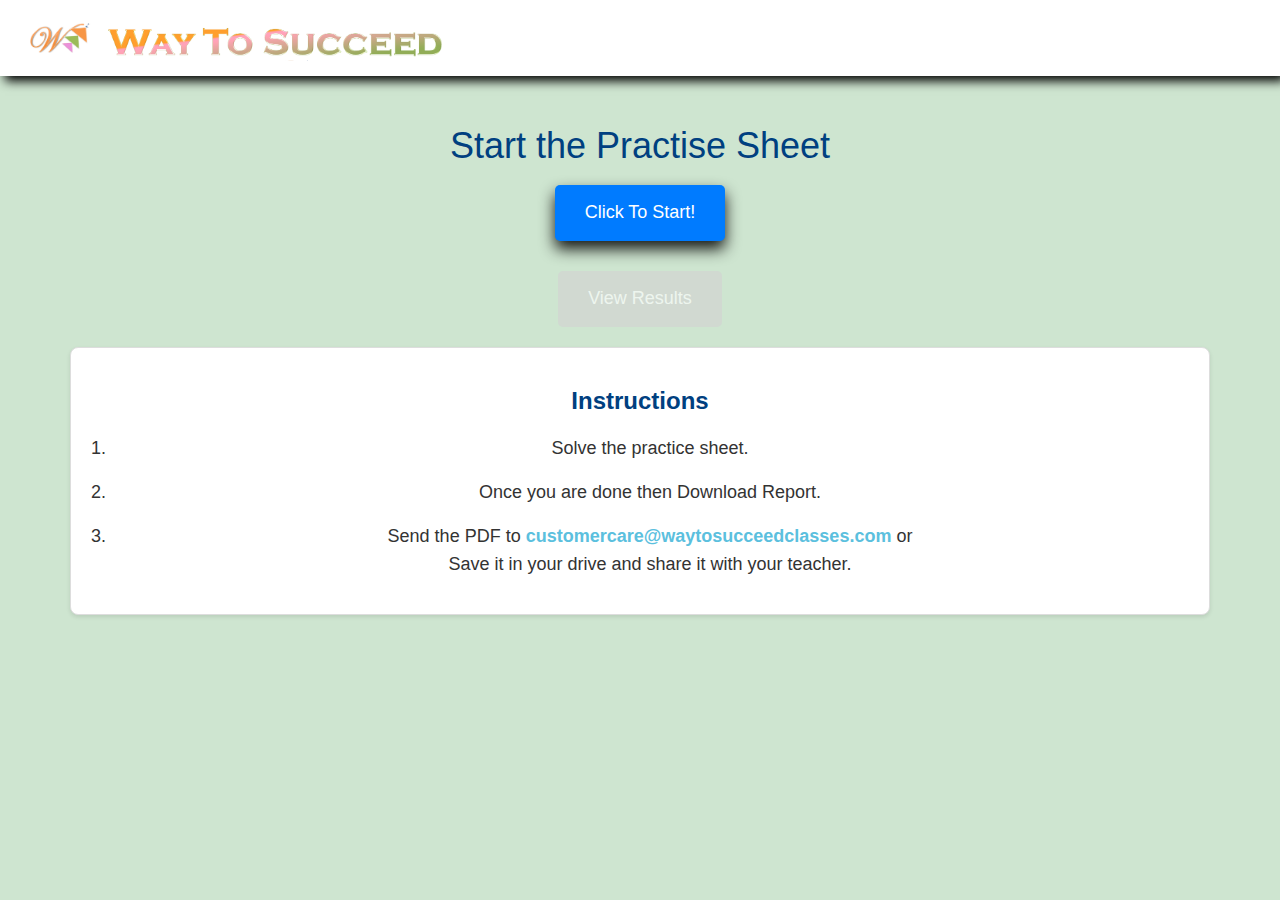
<file: index.html>
<!DOCTYPE html>
<html lang="en">

<head>
  <meta charset="UTF-8" />
  <meta name="viewport" content="width=device-width, initial-scale=1.0" />
  <title>Topics</title>
  <link rel="stylesheet" href="https://maxcdn.bootstrapcdn.com/bootstrap/3.4.0/css/bootstrap.min.css" />
  <script src="https://ajax.googleapis.com/ajax/libs/jquery/3.4.1/jquery.min.js"></script>
  <script src="https://maxcdn.bootstrapcdn.com/bootstrap/3.4.0/js/bootstrap.min.js"></script>
  <link rel="stylesheet" href="styles.css" />
  <style>
    /* Custom styles for a better layout and larger buttons */
    body {
      background-color: #CEE5D0;
      font-family: Arial, sans-serif;
    }


    .container {
      margin-top: 30px;
    }

    h1 {
      /* margin-bottom: 30px; */
      color: #004080;
      /* Dark Blue */
    }

    #buttonContainer {
      display: flex;
      flex-wrap: wrap;
      justify-content: center;
    }

    .btn-large {
      font-size: 18px;
      padding: 15px 30px;
      margin: 10px;
      border-radius: 5px;
      transition: background-color 0.3s, color 0.3s, transform 0.2s, box-shadow 0.2s;
      background-color: #007bff;
      /* Blue background */
      color: white;
      border: none;
      box-shadow: 0 8px 15px rgba(0, 0, 0, 0.901);
      /* Soft shadow for 3D effect */
    }

    .btn-large:hover {
      background-color: #003366;
      /* Darker Blue */
      color: white;
      transform: translateY(-4px);
      /* Lifting effect */
      box-shadow: 0 10px 20px rgba(0, 0, 0, 0.3);
      /* Stronger shadow on hover */
    }

    .btn.disabled-btn {
      background-color: #d3d3d3;
      /* Light Gray */
      border-color: #d3d3d3;
      color: #a9a9a9;
      /* Dark Gray */
      cursor: not-allowed;
    }

    .btn-view-results {
      font-size: 18px;
      padding: 15px 30px;
      margin-top: 20px;
      border-radius: 5px;
      transition: background-color 0.3s, color 0.3s;
      background-color: #5bc0de;
      /* Bootstrap's info color */
      color: white;
      border: none;
    }

    .btn-view-results:hover {
      background-color: #31b0d5;
      /* Darker Bootstrap info color */
    }

    .btn-view-results:disabled {
      background-color: #d3d3d3;
      color: #a9a9a9;
      cursor: not-allowed;
    }

    .instructions-container {
      margin-top: 20px;
      padding: 20px;
      background-color: #ffffff;
      /* White background for contrast */
      border: 1px solid #ddd;
      /* Light border for definition */
      border-radius: 8px;
      /* Rounded corners for a softer look */
      box-shadow: 0 2px 4px rgba(0, 0, 0, 0.1);
      /* Subtle shadow for depth */
    }

    .instructions-heading {
      color: #004080;
      /* Dark Blue */
      margin-bottom: 20px;
      font-size: 24px;
      /* Larger font size for heading */
      font-weight: bold;
      /* Bold text for emphasis */
    }

    .instructions-list {
      font-size: 18px;
      line-height: 1.6;
      list-style-type: decimal;
      padding-left: 20px;
      /* Add space for list markers */
    }

    .instructions-list li {
      margin-bottom: 15px;
      /* Space between list items */
    }

    .instructions-email {
      color: #5bc0de;
      /* Bootstrap's info color */
      text-decoration: none;
      font-weight: bold;
      /* Bold text for email */
    }

    .instructions-email:hover {
      color: #31b0d5;
      /* Darker Bootstrap info color */
      text-decoration: underline;
    }
  </style>
  <script>
    const uniqueKey = "CONVERSION BETWEEN FRACTIONS";
    const data = JSON.parse(localStorage.getItem(uniqueKey)) || {};
    console.log(data, "dataindex");

    document.addEventListener("DOMContentLoaded", function () {
      fetch("questions.json")
        .then((response) => response.json())
        .then((data) => {
          populateButtons(data.topics);
          updateViewResultsButton(data.topics);
        })
        .catch((error) =>
          console.error("Error loading the JSON file:", error)
        );
    });

    function populateButtons(topics) {
      const buttonContainer = document.getElementById("buttonContainer");
      buttonContainer.innerHTML = ""; // Clear previous buttons
      console.log(topics, "topics");

      topics.forEach((topic) => {
        const button = document.createElement("button");
        button.className = "btn btn-primary btn-large";
        button.innerText = "Click To Start!";
        button.onclick = () => {
          window.location.href = `questions.html?topic=${encodeURIComponent(
            topic.heading
          )}`;
        };

        // const isCompleted = localStorage.getItem(uniqueKey) && JSON.parse(localStorage.getItem(uniqueKey))[topic.heading + '_completed'];

        // // Check if the topic has been completed and disable the button if necessary
        // if (localStorage.getItem(topic.heading + '_completed')) {

        //   button.classList.add('disabled-btn');
        //   button.disabled = true;
        // }
        const isCompleted =
          localStorage.getItem(uniqueKey) &&
          JSON.parse(localStorage.getItem(uniqueKey))[
          topic.heading + "_completed"
          ];

        if (isCompleted) {
          button.classList.add("disabled-btn");
          button.disabled = true;
        }

        buttonContainer.appendChild(button);
      });
    }

    function updateViewResultsButton(topics) {
      const viewResultsButton = document.getElementById("viewResultsButton");
      const allCompleted = topics.every(topic => {
        const isCompleted = localStorage.getItem(uniqueKey) && JSON.parse(localStorage.getItem(uniqueKey))[topic.heading + '_completed'];
        return isCompleted;
      });

      console.log("all", allCompleted);

      if (allCompleted) {
        viewResultsButton.disabled = false;

      } else {
        viewResultsButton.disabled = true;
      }
    }
  </script>
</head>

<body>
  <header class="header">
    <img src="./assests/logo/Logo.png" alt="Logo" class="logo" />
    <img src="./assests/logo/header.png" alt="Header" class="header-image" />
  </header>
  <main class="container">
    <h1 class="text-center">Start the Practise Sheet</h1>
    <div id="buttonContainer" class="text-center"></div>
    <div class="text-center">
      <!-- <button id="viewResultsButton" class="btn btn-view-results" disabled>
        <a href="graph.html" style="color: white; text-decoration: none;">View Results</a>
      </button> -->
      <button id="viewResultsButton" class="btn btn-view-results" disabled>
        <a href="graph.html" style="color: white; text-decoration: none">View Results</a>
      </button>

      <div class="instructions-container">
        <h2 class="text-center instructions-heading">Instructions</h2>
        <ol class="instructions-list">
          <li>Solve the practice sheet.</li>
          <li>Once you are done then Download Report.</li>
          <li>
            Send the PDF to
            <a href="mailto:customercare@waytosucceedclasses.com"
              class="instructions-email">customercare@waytosucceedclasses.com</a>
            or <br>
            Save it in your drive and share it with your teacher.
          </li>
        </ol>
      </div>
    </div>
  </main>
</body>

</html>
</file>
<file: styles.css>
/* General Styles */
body {
    font-family: Arial, sans-serif;
    background-color: #F5F5F5; /* Light gray for background */
    color: #333;
    margin: 0;
    padding: 0;
    font-size: 20px; /* Increased base font size */
  }
  
  
  .header {
    /* width: 100%; */
    box-shadow: 5px 5px 10px rgb(0, 0, 0);
    padding: 5px 30px;
    background-color: white; 
text-align: left;    
  
  }

  .input{
    /* width: 90%; */
    position: absolute;
    top: 40%;
    left: 50%;
    transform: translate(-50%, -50%);
  }
  .input-box {
    width: 100%; /* Make inputs take full width */
    max-width: 400px; /* Limit max width to avoid oversized input */
    padding: 0;
    margin: 2px 0;
    box-sizing: border-box;
  }
  input{
    font-size: 2.5rem;
    font-weight: 700;
    text-align: center;
    width:2%;
  }
  
  .logo {
    width: 5%; /* Slightly larger logo */
  }
  img{
    vertical-align: middle;
  }
  
  .header-image {
    width: 30%; 
    height: auto;
    margin-bottom: 10px;
  }
  
  #heading {
    margin-top: 25px;
    /* color: #D6B65B;  */
    font-size: 3rem; /* Larger heading font size */
    font-weight: 600;
  }
  .maindiv{
    display: flex;
    gap: 10px;
  }
  .quiz-container {
    margin-top: 40px; /* Increased spacing */
  }
  
  .numdiv {
    font-size: 2.5rem; 
    color: #7A9A5B;
    font-family: Georgia, serif;
  }
  
  .imgdiv img {
    /* margin-top: 30px;  */
   
  }
  
  #questiondiv {
    padding: 30px; 
    padding-bottom: 0;
    border-radius: 10px; /* Slightly more rounded corners */
    box-shadow: 0 2px 5px rgba(0, 0, 0, 0.1);
    font-size: 1.8rem; /* Larger font size for questions */
  }
  
  .menu ul {
    list-style-type: none;
    padding: 0;
  }
  
  .menu li {
    margin-bottom: 20px; /* Increased spacing between options */
    /* font-size: 2rem;  */
    /* color: #D7A2A0; */
    input:hover{
        cursor: pointer;
    }
  }
  
  .btn {
     /* Increased spacing around buttons */
    font-size: 1.7rem; /* Larger font size for buttons */
    background-color: #27694e; 
    border-color: #27694e; /* Matching border color for buttons */
    color: white;
  }
  .btnOption{
    font-size: 2.5rem; /* Larger font size for buttons */
    background-color: #699e19; 
    border-color: #699e19; /* Matching border color for buttons */
    color: white;
    width: 100%;
    font-weight: 600;
  }

  .btnButton{
    font-size: 1.7rem; /* Larger font size for buttons */
    background-color: #D5A35F; 
    border-color: #D5A35F; /* Matching border color for buttons */
    color: white;

  }
  
  .btn:hover {
    background-color: #BF6C6C; 
    border-color: #BF6C6C; 
  }
  
  #result {
    margin-top: 20px; /* Increased spacing */
    font-size: 1.8rem; /* Larger font size for results */
    color: #6D8E8F; /* Dark Pastel Teal for result text */
  }
  
  .progress {
    height: 30px; /* Increased height for progress bar */
    margin-top: 20px; /* Increased spacing */
  }
  
  .progress-bar {
    transition: width 0.6s ease;
  }
  
  #picdiv {
    /* margin-top: 40px;  */
    padding-top: 61px; /* Increased padding */
    text-align: center;
    background-image: url(assests/images/background.png);
    color: #333; /* Darker color for text */
    box-shadow: 0 2px 5px rgba(0, 0, 0, 0.1);
    font-size: 1.8rem; /* Larger font size for results and feedback */
    height: 365px;
    width: 815px;
    background-repeat: round;
  }
  
  .smallbtn {
    margin: 3px; /* Increased spacing */
    font-size: 1.5rem; /* Larger font size for small buttons */
    background-color: #FFDE4D; 
    border-color: #6D8E8F; /* Matching border color for small buttons */
    color: black;
    margin-bottom: 15px;
  }
  
  .smallbtn:hover {
    background-color:white; 
    border-color: black; 
    color: black
  }
  
  .highlighted-btn {
    background-color: yellow;
    color: black;
    color: #333;
    background-color: #fff;
    border-color: #ccc;
  }
  
  /* CSS for Answered Button */
.answered-btn {
    background-color: #4CAF50; /* Green background for answered button */
    color: white; /* White text color */
}


.next-btn-progress{
  font-size:x-large;
  background-color: #4CAF50; 
  border-color: black; /* Matching border color for buttons */
  color: white;
  font-weight: 700;
}

/* Increase the size of radio buttons */
input[type="radio"] {
  transform: scale(1.5); /* Adjust the scale value as needed */
  margin-right: 10px; /* Add some space between the radio button and the label */
}

/* Adjust the label to align with the larger radio button */
input[type="radio"] + label {
  font-size: 1.2rem; /* Adjust the font size as needed */
}
</file>
